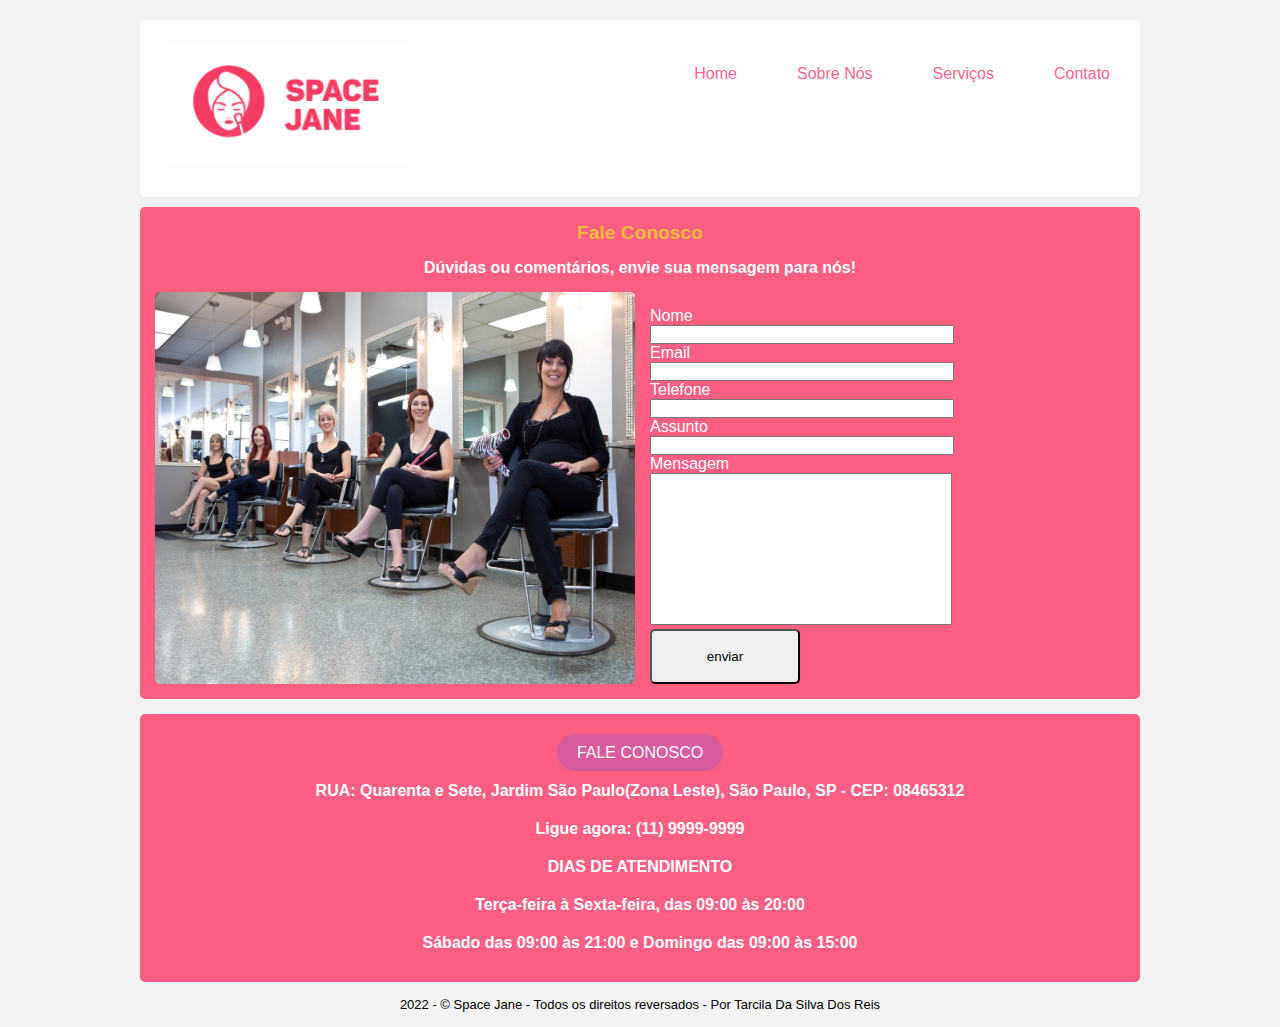
<file: fale-conosco.html>
<!DOCTYPE html>
<html lang="PT-BR">

<head>
    <meta charset="UTF-8">
    <meta http-equiv="X-UA-Compatible" content="IE=edge">
    <meta name="viewport" content="width=device-width, initial-scale=1.0">
    <link rel="stylesheet" type="text/css" href="CSS/estilos.css">
    <link rel="shortcut icon" href="/imagens/logo.png" type="image/x-png"/>
    <title>SPACE JANE</title>
</head>

<body>
    <div id="container">

        <header class="topo">
            <div><img src="imagens/logo.png" alt="Logo Space Jane" id="logo"></div>

            <nav class="desktop">
                <ul>
                    <li><a class="menu_desktop" href="index.html">Home</a></li>
                    <li><a class="menu_desktop" href="sobre-nos.html">Sobre Nós</a></li>
                    <li><a class="menu_desktop" href="servicos.html">Serviços</a></li>
                    <li><a class="menu_desktop" href="fale-conosco.html">Contato</a></li>
                </ul>
            </nav>


        </header>
        <nav class="mobile">
            <ul>
                <li class="item_mobile"><a class="menu_mobile" href="index.html">Home</a></li>
                <li class="item_mobile"><a class="menu_mobile" href="sobre-nos.html">Sobre Nós</a></li>
                <li class="item_mobile"><a class="menu_mobile" href="servicos.html">Serviços</a></li>
                <li class="item_mobile"><a class="menu_mobile" href="fale-conosco.html">Contato</a></li>
            </ul>
        </nav>

        <main>
            <div class="quadro_principal">
                <header>
                    <h1 class="titulo">Fale Conosco</h1>
                    <h1>Dúvidas ou comentários, envie sua mensagem para nós!</h1>
                </header>

                <article>
                    <img class="destaque" src="imagens/salao_beleza5.jpeg" alt="Fale Conosco">
                    <div class="texto_principal">
                        <form action="processa.php">

                            <label for="">Nome</label><br />
                            <input type="text" id="nome"><br />

                            <label for="">Email</label> <br />
                            <input type="email" id="email"><br />

                            <label for="">Telefone</label><br />
                            <input type="tel" id="telefone"><br />

                            <label for="">Assunto</label> <br />
                            <input type="assunto" id="assunto"><br />

                            <label for="">Mensagem</label><br />
                            <textarea name="mensagem" id="mensagem" rows="10"></textarea><br />

                            <input type="button" value="enviar" class="botao">
                        </form>
                    </div>
                </article>
            </div>


        </main>

        <footer>
            <div class="rodape">
                <a href="fale-conosco.html">Fale Conosco</a>
                <h3>RUA: Quarenta e Sete, Jardim São Paulo(Zona Leste), São Paulo, SP - CEP: 08465312</h3>
                <h3>Ligue agora: (11) 9999-9999</h3>
                <h3>DIAS DE ATENDIMENTO</h3>
                <h3>Terça-feira à Sexta-feira, das 09:00 às 20:00</h3>
                <h3>Sábado das 09:00 às 21:00 e Domingo das 09:00 às 15:00</h3>

            </div>
            <div class="assinatura">
                2022 - © Space Jane - Todos os direitos reversados - Por Tarcila Da Silva Dos Reis
            </div>
        </footer>
</body>

</html>
</file>
<file: CSS/estilos.css>
*{
margin: 0;
padding: 0;
font-family: Verdana, Geneva, Tahoma, sans-serif;
}

form input, form textarea{
width: 300px;
resize: none;
}
    
.botao{
width: 150px;
border-radius: 5px;
height: 55px;
}

body{
background-color: rgba(0, 0, 0, 0.047);
/*background-image: url("../imagens/");*/
background-repeat: no-repeat;
display: flex;
justify-content: center;
}

#container{
/*background-color: rgb( 0, 255, 0);*/
width: 90%;
}

.topo{
background-color: rgba(255, 255, 255, 0.8);
border-radius: 5px;
margin-top: 20px;    
}

#logo{
margin: 15px;
width: 237px;
border-radius: 5px;
margin-top: 10px;
padding: 15px;
}

.menu_mobile{
text-decoration: none;
color: rgba(255, 57, 103, 0.8);
display: block;
}

.menu_mobile:hover{
color: white;
}

.item_mobile{
list-style-type: none;
background-color: rgba(255, 255, 255, 0.8);
text-align: center;
margin-top: 5px;
padding-top: 10px;
padding-bottom: 10px;
border-radius: 5px;
}

.item_mobile:hover{
background-color:  rgba(255, 57, 103, 0.8);
}

.quadro_principal{
background-color: rgba(255, 57, 103, 0.8);
border-radius: 5px;
margin-top: 10px;
padding: 15px;
}

.desktop{
display: none;
} 

.titulo{
color: rgba(232, 248, 7, 0.6); 
font-size: larger;
}

header h1{
color: white;
text-align: center;
font-size: medium;
margin-bottom: 15px;
}

.destaque{
border-radius: 5px;
max-width: 100%;
}

.texto_principal{
color: white;
font-size: medium;
text-align: justify;
margin-top: 15px;
}

.servicos_home{
background-color: rgba(255, 57, 103, 0.8);
padding: 15px;
border-radius: 5px;
margin-top: 15px;
text-align: center;
}

.servicos_home img{
max-width: 100%;
border-radius: 5px;
}

.cabelo_home{
border-radius: 5px;
}

.manicure_home{
margin-left: 8px;
}

.maquiagem_home{
margin-left: 8px;
}

h2{
color: white;
font-size: medium;
text-align:center;
}

.titulo_servicos{
color: rgba(232, 248, 7, 0.6); 
font-size: medium;
text-align:center;
}

.rodape{
background-color:  rgba(255, 57, 103, 0.8);
padding: 30px;
border-radius: 5px;
margin-top: 15px;
text-align: center;
}

.rodape a{
background-color: rgba(179, 87, 179, 0.5);
color: white;
padding: 10px 20px;
text-decoration:  none;
border-radius: 30px;
text-transform: uppercase;
}

.rodape a:hover{
color:#FF0000;
background-color: white;
}

h3{
color: white;
font-size: medium;
text-align:center;
margin-top: 20px; 
}

.assinatura{
color: black;
font-size: small;
text-align:center;
margin-top: 15px;
margin-bottom: 15px;
}

@media(min-width:960px){

#logo{
width: 237px;
}
    
.mobile{
display: none;
}
    
.topo{
display: flex;
justify-content: space-between;
}
    
.desktop{
display: flex;
}
   
.desktop ul{
display: flex;
margin-top: 45px;
}
    
.desktop ul li{
margin-left: 30px;
margin-right: 30px;
list-style-type: none;
}

.menu_desktop{
text-decoration: none;
color:  rgba(255, 57, 103, 0.8);
}
     
.quadro_principal article{
display: flex;
}
     
.destaque{
width: 480px;
margin-right: 15px;
}
    
#container{
max-width:1000px; 
}
}
</file>
